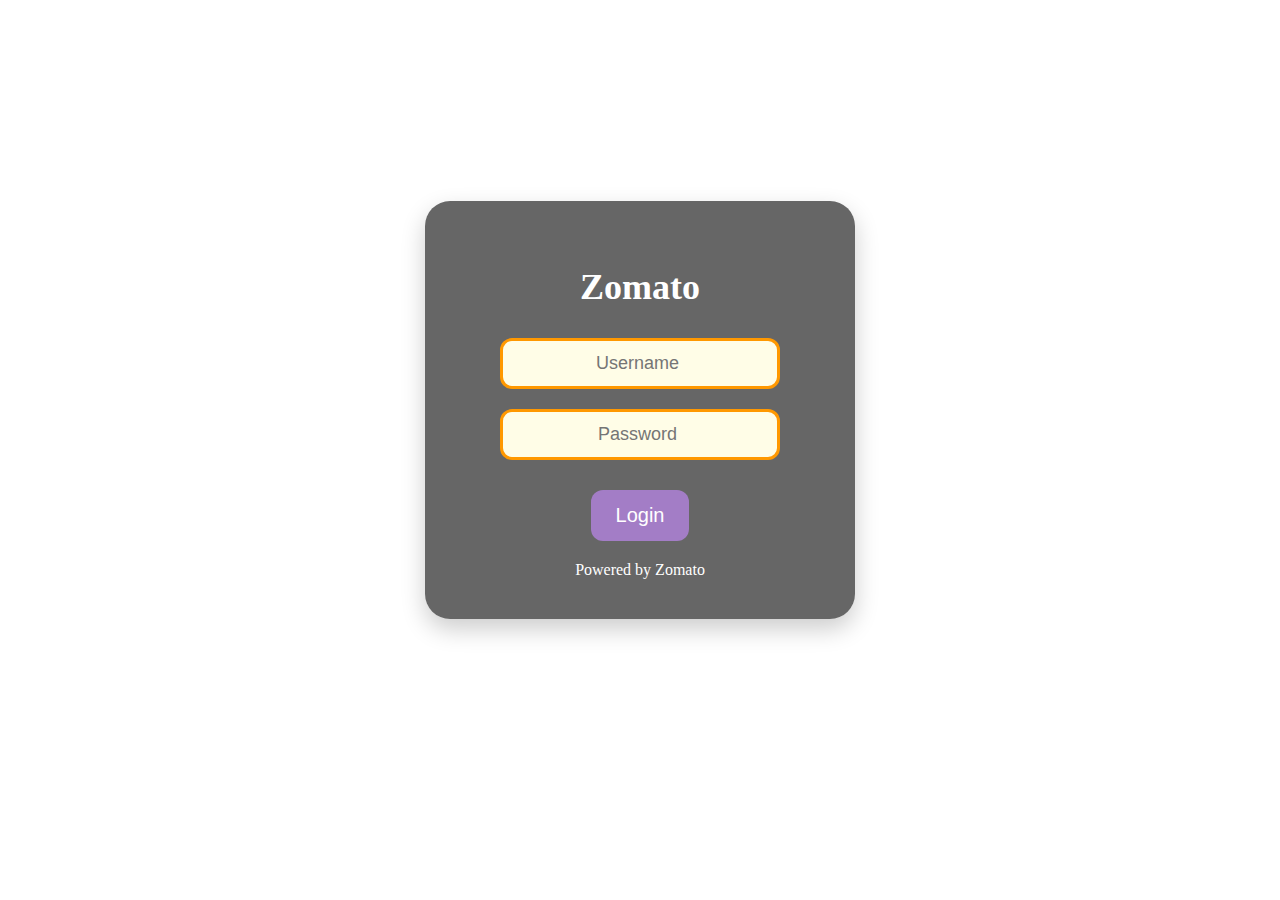
<file: login.html>
<!DOCTYPE html>
<html lang="en">
<head>
  <meta charset="UTF-8" />
  <meta name="viewport" content="width=device-width, initial-scale=1.0"/>
  <title>Zomato Clown Login</title>
  
  <style>
    body {
      margin-top: 200px;
      padding: 100px;
      font-family: 'Times Newb Roman', Times, serif;
      display: flex;
      justify-content: center;
      align-items: center;
      height: 100px;
      background: url("https://www.desuntechnology.in/blog/wp-content/uploads/2022/11/desun-technology-food.jpg");
       text-decoration: bold;   
    background-repeat: no-repeat;
    background-size:cover; 
    }

    .login-box {
      background-color: rgba(0,0,0,0.6);
      padding: 40px;
      margin-top: 120px;
      border-radius: 25px;
      box-shadow: 0 10px 25px rgba(0,0,0,0.2);
      text-align: center;
      width: 350px;
      border: 6px solid rgb(rgb(247, 6, 6), rgb(34, 120, 34), rgb(36, 36, 176));
    }

    .login-box h1 {
      font-size: 36px;
      color: white;
      margin-bottom: 20px;
    }

    .login-box input[type="text"],
    .login-box input[type="password"] {
      width: 250px;
      padding: 12px;
      margin: 10px 0;
      border: 3px solid #ff9800;
      border-radius: 12px;
      font-size: 18px;
      text-align: center;
      background-color: #fffde7;
    }

    .login-box button {
      margin-top: 20px;
      padding: 14px 25px;
      background-color: rgb(163, 125, 198);
      border: none;
      color: white;
      font-size: 20px;
      border-radius: 12px;
      cursor: pointer;
      transition: transform 0.2s ease;
    }

    .login-box button:hover {
      width: 120px;
    }

    .clown-face {
      font-size: 48px;
      margin-bottom: 10px;
    }

    .footer {
      margin-top: 20px;
      font-size: 16px;
      color: white;
    }
    
    
  </style>
</head>
<body>
  <div class="login-box">
    <div class="clown-face"></div>
    <h1>Zomato</h1>
    <input type="text" placeholder="Username ">
    <input type="password" placeholder="Password ">
    <button>Login</button>
    <div class="footer">Powered by Zomato </div>
  </div>
</body>
</html>
</file>
